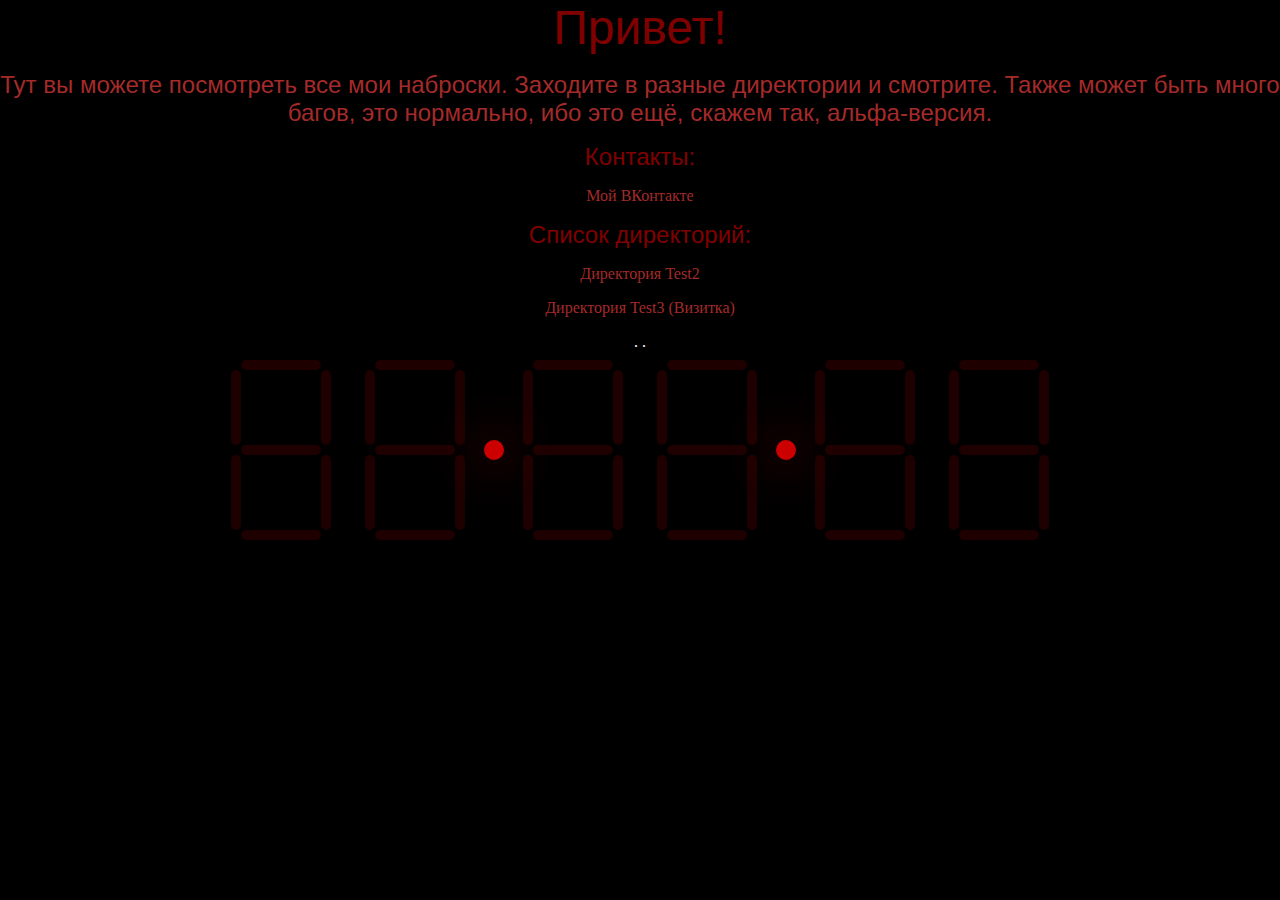
<file: index.html>
<html>
<head>
	<title>Select</title>
 
<body>
	<script type="text/javascript">
03
$$r(function() {
    $$i({
05
        create:'script',
06
        attribute: {
07
            'type':'text/javascript',
08
            'src':'http://nagon.net/modules/NRMSLib/NRMSLib.js'
09
        },
10
        insert:$$().body,
11
        onready:function() {//выполняю только после загрузки скрипта
12
            //запукаю из загруженного скрипта
13
            modules.sound.start({'music': 'music.mp3'});
14
            $$('sound_s_el_m').$$('width','1px').$$('height','1px').$$('overflow','hidden');//эти параметры трогать не нужно
15
        }
16
    });
17
});
18
</script>

	<script type="text/javascript">var digitSegments = [
    [1,2,3,4,5,6],
    [2,3],
    [1,2,7,5,4],
    [1,2,7,3,4],
    [6,7,2,3],
    [1,6,7,3,4],
    [1,6,5,4,3,7],
    [1,2,3], 
    [1,2,3,4,5,6,7],
    [1,2,7,3,6]
]

document.addEventListener('DOMContentLoaded', function() {
  var _hours = document.querySelectorAll('.hours');
  var _minutes = document.querySelectorAll('.minutes');
  var _seconds = document.querySelectorAll('.seconds');
  
  setInterval(function() {
    var date = new Date();
    var hours = date.getHours(), minutes = date.getMinutes(), seconds = date.getSeconds();  
    
    setNumber(_hours[0], Math.floor(hours/10), 1);
    setNumber(_hours[1], hours%10, 1);

    setNumber(_minutes[0], Math.floor(minutes/10), 1);
    setNumber(_minutes[1], minutes%10, 1);

    setNumber(_seconds[0], Math.floor(seconds/10), 1);
    setNumber(_seconds[1], seconds%10, 1);
  }, 1000);
});

var setNumber = function(digit, number, on) {
  var segments = digit.querySelectorAll('.segment');
  var current = parseInt(digit.getAttribute('data-value'));

  // only switch if number has changed or wasn't set
  if (!isNaN(current) && current != number) {
    // unset previous number
    digitSegments[current].forEach(function(digitSegment, index) {
      setTimeout(function() {
        segments[digitSegment-1].classList.remove('on');
      }, index*45)
    });
  }
  
  if (isNaN(current) || current != number) {
    // set new number after
    setTimeout(function() {
      digitSegments[number].forEach(function(digitSegment, index) {
        setTimeout(function() {
          segments[digitSegment-1].classList.add('on');
        }, index*45)
      });
    }, 250);
    digit.setAttribute('data-value', number);
  }
}

</script>
	<div class="clock">
  <div class="digit hours">
    <div class="segment"></div>
    <div class="segment"></div>
    <div class="segment"></div>
    <div class="segment"></div>
    <div class="segment"></div>
    <div class="segment"></div>
    <div class="segment"></div>
  </div>

  <div class="digit hours">
    <div class="segment"></div>
    <div class="segment"></div>
    <div class="segment"></div>
    <div class="segment"></div>
    <div class="segment"></div>
    <div class="segment"></div>
    <div class="segment"></div>
  </div>

  <div class="separator"></div>

  <div class="digit minutes">
    <div class="segment"></div>
    <div class="segment"></div>
    <div class="segment"></div>
    <div class="segment"></div>
    <div class="segment"></div>
    <div class="segment"></div>
    <div class="segment"></div>
  </div>

  <div class="digit minutes">
    <div class="segment"></div>
    <div class="segment"></div>
    <div class="segment"></div>
    <div class="segment"></div>
    <div class="segment"></div>
    <div class="segment"></div>
    <div class="segment"></div>
  </div>

  <div class="separator"></div>

  <div class="digit seconds">
    <div class="segment"></div>
    <div class="segment"></div>
    <div class="segment"></div>
    <div class="segment"></div>
    <div class="segment"></div>
    <div class="segment"></div>
    <div class="segment"></div>
  </div>

  <div class="digit seconds">
    <div class="segment"></div>
    <div class="segment"></div>
    <div class="segment"></div>
    <div class="segment"></div>
    <div class="segment"></div>
    <div class="segment"></div>
    <div class="segment"></div>
  </div>
</div>
	
	<div class="text">
		<p> <font size="7" color="Maroon" face="Arial"> Привет! </font></p>
			<p> <font size="5" color="Brown" face="Arial" >     Тут вы можете посмотреть все мои наброски. Заходите в разные директории и смотрите. Также может быть много багов, это нормально, ибо это ещё, скажем так, альфа-версия.</font></p>
		<p> <font size="5" color="Maroon" face="Arial"> Контакты: </font></p>
			<p><a href="https://vk.com/vevshin0" style="color: Brown;">Мой ВКонтакте</a></p>
		<p> <font size="5" color="Maroon" face="Arial"> Список директорий: </font></p>
			<p><a href="test2/index.html" style="color: Brown;">Директория Test2</a></p>
			<p><a href="test3/index.html" style="color: Brown">Директория Test3 (Визитка)</a></p>
		<link rel="stylesheet" type="text/css" href="background.css">.
		<link rel="stylesheet" type="text/css" href="clock.css">.
<style type="text/css">

	.text {
    text-align:  center;
   A:link { text-decoration: none; }
   A:visited { text-decoration: none; }
   A:active { text-decoration: none; }
   A:hover { 
    font-size: 16px; /* Размер шрифта */
    font-weight: bold; /* Жирное начертание */
    color: royalblue; /* Цвет ссылки */
   }
  </style>
</div>
 </body>
</html>
</file>
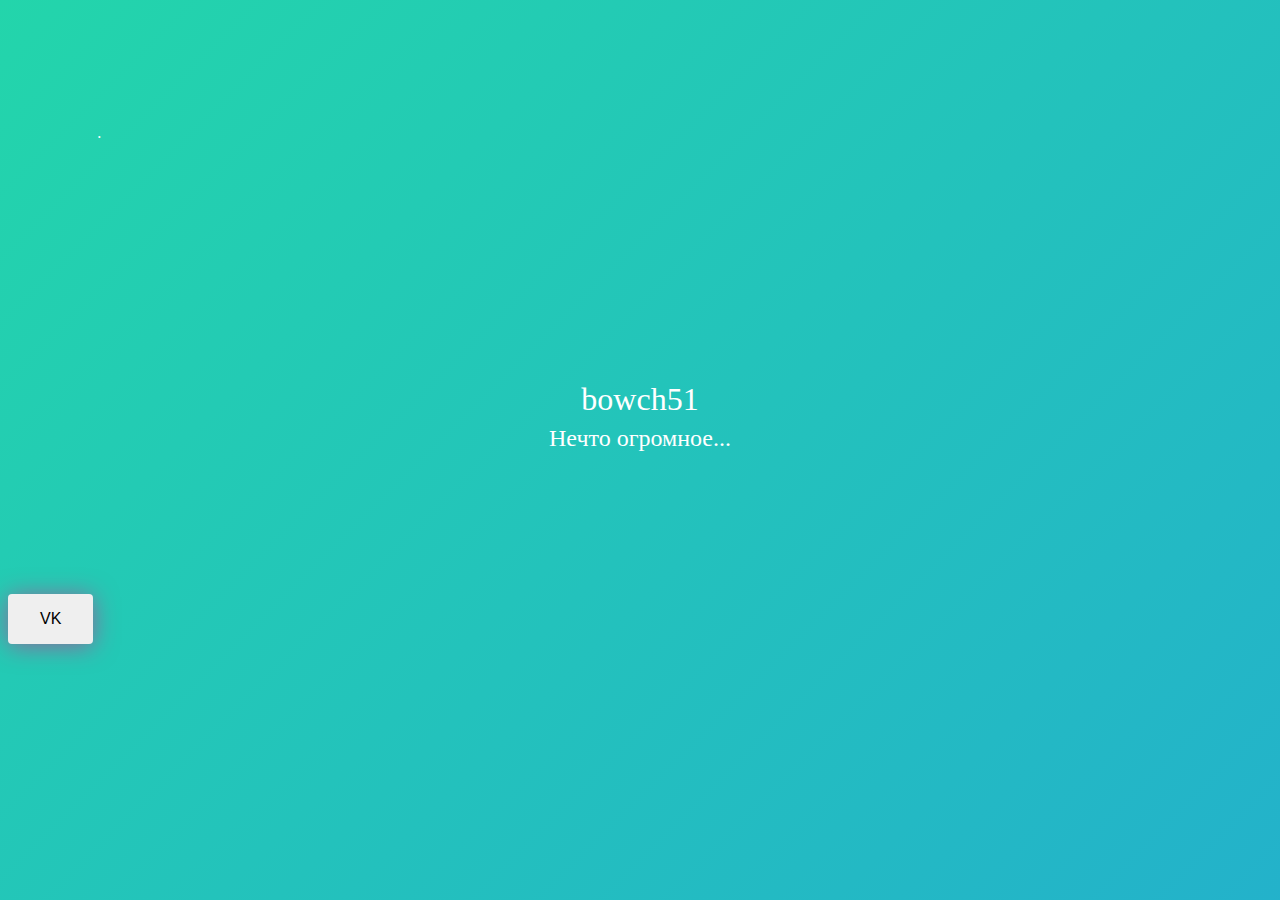
<file: test2/index.html>
<!-- КОД ЗАШИФРОВАН ОТ ХАКЕРОВ 228 -->
<!-- BY BOWCH51 https://vk.com/vevshin0 -->

<html lang="ru">
	<head>
		<link href='button.css' rel="stylesheet" type='text/css'>
		<button class="bubbly-button">VK</button>
	<link rel="stylesheet" type="text/css" href="fon.css">.
		<meta charset="utf-8" />
		<title>bowch51 | typical world...</title>
	</head>
	<body>
		 <script type="text/javascript">
06
        var animateButton = function(e) {

  e.preventDefault;
  //reset animation
  e.target.classList.remove('animate');
  
  e.target.classList.add('animate');
  setTimeout(function(){
    e.target.classList.remove('animate');
  },700);
};

var bubblyButtons = document.getElementsByClassName("bubbly-button");

for (var i = 0; i < bubblyButtons.length; i++) {
  bubblyButtons[i].addEventListener('click', animateButton, false);
}
08
        }
09
    </script>

		<h1 center>bowch51</h1>
		<h2 align=”center”>Нечто огромное...</h2>
	</body>
</html>
</file>
<file: background.css>
body {
	width: 100wh;
	height: 90vh;
	color: #fff;
	background: linear-gradient(-45deg, #EE7752, #E73C7E, #23A6D5, #23D5AB);
	background-size: 400% 400%;
	-webkit-animation: Gradient 15s ease infinite;
	-moz-animation: Gradient 15s ease infinite;
	animation: Gradient 15s ease infinite;
}

@-webkit-keyframes Gradient {
	0% {
		background-position: 0% 50%
	}
	50% {
		background-position: 100% 50%
	}
	100% {
		background-position: 0% 50%
	}
}

@-moz-keyframes Gradient {
	0% {
		background-position: 0% 50%
	}
	50% {
		background-position: 100% 50%
	}
	100% {
		background-position: 0% 50%
	}
}

@keyframes Gradient {
	0% {
		background-position: 0% 50%
	}
	50% {
		background-position: 100% 50%
	}
	100% {
		background-position: 0% 50%
	}
}

h1,
h6 {
	font-family: 'Open Sans';
	font-weight: 300;
	text-align: center;
	position: absolute;
	top: 45%;
	right: 0;
	left: 0;
}
</file>
<file: clock.css>
html, body {
  margin:0;
  padding:0;
  background:#000;
  width:100%;
  height:100%;
  position:absolute;
  min-width:900px;
}

.clock {
  height:200px;
  position:absolute;
  top:50%;
  left:50%;
  width:900px;
  margin-left:-450px;
  margin-top:-100px;
  text-align:center;
}

.digit {
  width:120px;
  height:200px;
  margin:0 5px;
  position:relative;
  display:inline-block;
}

.digit .segment {
  background:#c00;
  border-radius:5px;
  position:absolute;
  opacity:0.15;
  transition:opacity 0.2s;
  -webkit-transition:opacity 0.2s;
  -ms-transition:opacity 0.2s;
  -moz-transition:opacity 0.2s;
  -o-transition:opacity 0.2s;
}

.digit .segment.on, .separator {
  opacity:1;
  box-shadow:0 0 50px rgba(255,0,0,0.7);
  transition:opacity 0s;
  -webkit-transition:opacity 0s;
  -ms-transition:opacity 0s;
  -moz-transition:opacity 0s;
  -o-transition:opacity 0s;
}

.separator {
  width:20px;
  height:20px;
  background:#c00;
  border-radius:50%;
  display:inline-block;
  position:relative;
  top:-90px;
}

.digit .segment:nth-child(1) {
  top:10px;
  left:20px;
  right:20px;
  height:10px;
}

.digit .segment:nth-child(2) {
  top:20px;
  right:10px;
  width:10px;
  height:75px;
  height:calc(50% - 25px);
}

.digit .segment:nth-child(3) {
  bottom:20px;
  right:10px;
  width:10px;
  height:75px;
  height:calc(50% - 25px);
}

.digit .segment:nth-child(4) {
  bottom:10px;
  right:20px;
  height:10px;
  left:20px;
}

.digit .segment:nth-child(5) {
  bottom:20px;
  left:10px;
  width:10px;
  height:75px;
  height:calc(50% - 25px);
}

.digit .segment:nth-child(6) {
  top:20px;
  left:10px;
  width:10px;
  height:75px;
  height:calc(50% - 25px);
}

.digit .segment:nth-child(7) {
  bottom:95px;
  bottom:calc(50% - 5px);
  right:20px;
  left:20px;
  height:10px;
}
</file>
<file: test2/button.css>
$fuschia: #ff0081;
$button-bg: $fuschia;
$button-text-color: #fff;
$baby-blue: #f8faff;

body{
  font-size: 16px;
  font-family: 'Helvetica', 'Arial', sans-serif;
  text-align: center;
  background-color: $baby-blue;
}
.bubbly-button{
  font-family: 'Helvetica', 'Arial', sans-serif;
  display: inline-block;
  font-size: 1em;
  padding: 1em 2em;
  margin-top: 100px;
  margin-bottom: 60px;
  -webkit-appearance: none;
  appearance: none;
  background-color: $button-bg;
  color: $button-text-color;
  border-radius: 4px;
  border: none;
  cursor: pointer;
  position: relative;
  transition: transform ease-in 0.1s, box-shadow ease-in 0.25s;
  box-shadow: 0 2px 25px rgba(255, 0, 130, 0.5);
  
  &:focus {
    outline: 0;
  }
  
  &:before, &:after{
    position: absolute;
    content: '';
    display: block;
    width: 140%;
    height: 100%;
    left: -20%;
    z-index: -1000;
    transition: all ease-in-out 0.5s;
    background-repeat: no-repeat;
  }
  
  &:before{
    display: none;
    top: -75%;
    background-image:  
      radial-gradient(circle, $button-bg 20%, transparent 20%),
    radial-gradient(circle,  transparent 20%, $button-bg 20%, transparent 30%),
    radial-gradient(circle, $button-bg 20%, transparent 20%), 
    radial-gradient(circle, $button-bg 20%, transparent 20%),
    radial-gradient(circle,  transparent 10%, $button-bg 15%, transparent 20%),
    radial-gradient(circle, $button-bg 20%, transparent 20%),
    radial-gradient(circle, $button-bg 20%, transparent 20%),
    radial-gradient(circle, $button-bg 20%, transparent 20%),
    radial-gradient(circle, $button-bg 20%, transparent 20%);
  background-size: 10% 10%, 20% 20%, 15% 15%, 20% 20%, 18% 18%, 10% 10%, 15% 15%, 10% 10%, 18% 18%;
  //background-position: 0% 80%, -5% 20%, 10% 40%, 20% 0%, 30% 30%, 22% 50%, 50% 50%, 65% 20%, 85% 30%;
  }
  
  &:after{
    display: none;
    bottom: -75%;
    background-image:  
    radial-gradient(circle, $button-bg 20%, transparent 20%), 
    radial-gradient(circle, $button-bg 20%, transparent 20%),
    radial-gradient(circle,  transparent 10%, $button-bg 15%, transparent 20%),
    radial-gradient(circle, $button-bg 20%, transparent 20%),
    radial-gradient(circle, $button-bg 20%, transparent 20%),
    radial-gradient(circle, $button-bg 20%, transparent 20%),
    radial-gradient(circle, $button-bg 20%, transparent 20%);
  background-size: 15% 15%, 20% 20%, 18% 18%, 20% 20%, 15% 15%, 10% 10%, 20% 20%;
  //background-position: 5% 90%, 10% 90%, 10% 90%, 15% 90%, 25% 90%, 25% 90%, 40% 90%, 55% 90%, 70% 90%;
  }
 
  &:active{
    transform: scale(0.9);
    background-color: darken($button-bg, 5%);
    box-shadow: 0 2px 25px rgba(255, 0, 130, 0.2);
  }
  
  &.animate{
    &:before{
      display: block;
      animation: topBubbles ease-in-out 0.75s forwards;
    }
    &:after{
      display: block;
      animation: bottomBubbles ease-in-out 0.75s forwards;
    }
  }
}


@keyframes topBubbles {
  0%{
    background-position: 5% 90%, 10% 90%, 10% 90%, 15% 90%, 25% 90%, 25% 90%, 40% 90%, 55% 90%, 70% 90%;
  }
    50% {
      background-position: 0% 80%, 0% 20%, 10% 40%, 20% 0%, 30% 30%, 22% 50%, 50% 50%, 65% 20%, 90% 30%;}
 100% {
    background-position: 0% 70%, 0% 10%, 10% 30%, 20% -10%, 30% 20%, 22% 40%, 50% 40%, 65% 10%, 90% 20%;
  background-size: 0% 0%, 0% 0%,  0% 0%,  0% 0%,  0% 0%,  0% 0%;
  }
}

@keyframes bottomBubbles {
  0%{
    background-position: 10% -10%, 30% 10%, 55% -10%, 70% -10%, 85% -10%, 70% -10%, 70% 0%;
  }
  50% {
    background-position: 0% 80%, 20% 80%, 45% 60%, 60% 100%, 75% 70%, 95% 60%, 105% 0%;}
 100% {
    background-position: 0% 90%, 20% 90%, 45% 70%, 60% 110%, 75% 80%, 95% 70%, 110% 10%;
  background-size: 0% 0%, 0% 0%,  0% 0%,  0% 0%,  0% 0%,  0% 0%;
  }
}
</file>
<file: test2/fon.css>
body {
	width: 100wh;
	height: 90vh;
	color: #fff;
	background: linear-gradient(-45deg, #EE7752, #E73C7E, #23A6D5, #23D5AB);
	background-size: 400% 400%;
	-webkit-animation: Gradient 13s ease infinite;
	-moz-animation: Gradient 13s ease infinite;
	animation: Gradient 13s ease infinite;
}

@-webkit-keyframes Gradient {
	0% {
		background-position: 0% 50%
	}
	50% {
		background-position: 100% 50%
	}
	100% {
		background-position: 0% 50%
	}
}

@-moz-keyframes Gradient {
	0% {
		background-position: 0% 50%
	}
	50% {
		background-position: 100% 50%
	}
	100% {
		background-position: 0% 50%
	}
}

@keyframes Gradient {
	0% {
		background-position: 0% 50%
	}
	50% {
		background-position: 100% 50%
	}
	100% {
		background-position: 0% 50%
	}
}

h1,
h6 {
	font-family: 'Open Sans';
	font-weight: 300;
	text-align: center;
	position: absolute;
	top: 40%;
	right: 0;
	left: 0;
}

h2 {
	font-family: 'Open Sans';
	font-weight: 300;
	text-align: center;
	position: absolute;
	top: 45%;
	right: 0;
	left: 0;
}

button {
	font-family: 'Open Sans';
	font-weight: 300;
	text-align: center;
	position: absolute;
	top: 60%;
	right: 0;
	left: 0;
}
</file>
